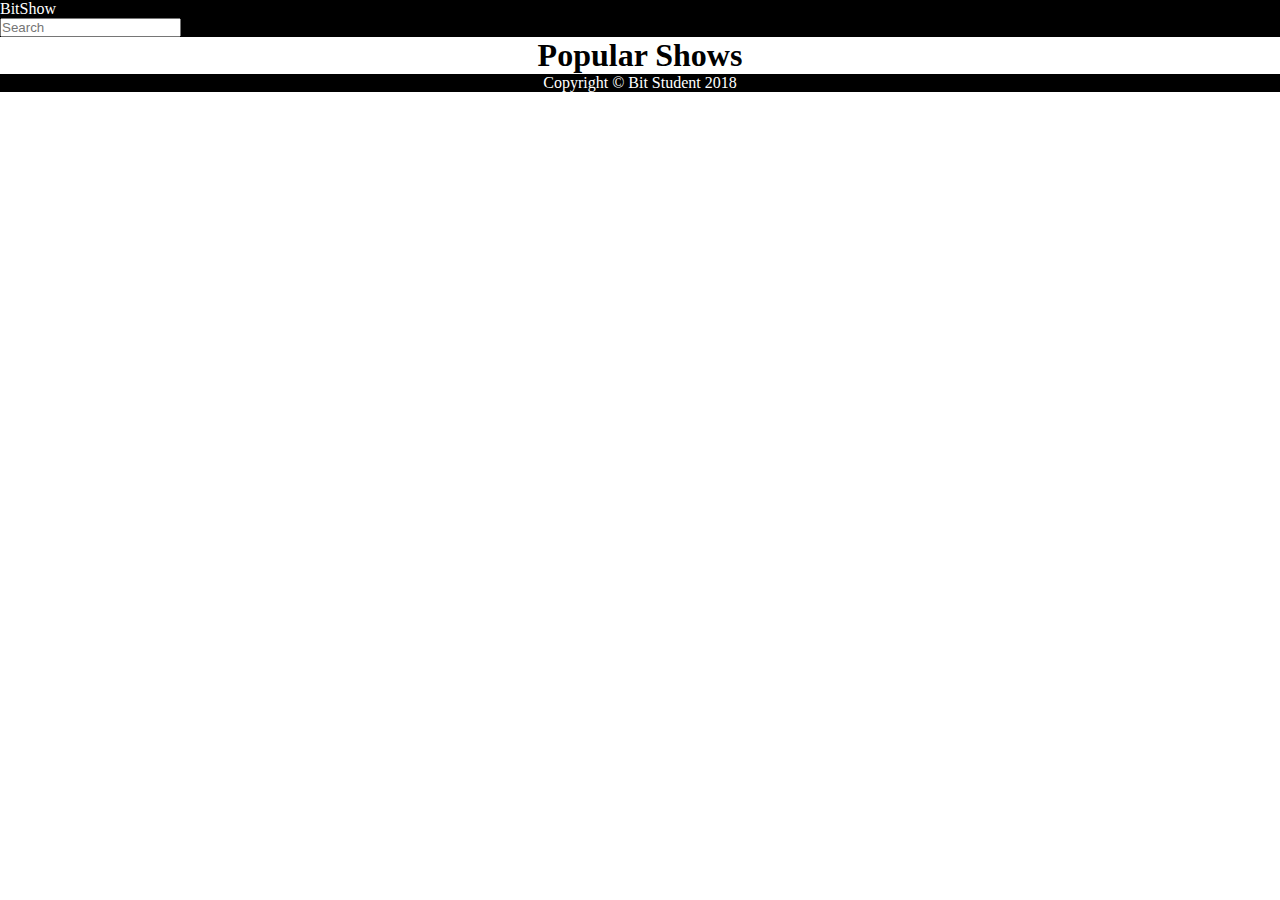
<file: index.html>
<!DOCTYPE html>
<html lang="en">

<head>
    <meta charset="UTF-8">
    <meta name="viewport" content="width=device-width, initial-scale=1.0">
    <meta http-equiv="X-UA-Compatible" content="ie=edge">
    <title>Bit Show</title>
    <link rel="stylesheet" href="https://stackpath.bootstrapcdn.com/bootstrap/4.1.3/css/bootstrap.min.css" integrity="sha384-MCw98/SFnGE8fJT3GXwEOngsV7Zt27NXFoaoApmYm81iuXoPkFOJwJ8ERdknLPMO"
        crossorigin="anonymous">
    <link rel="stylesheet" href="./css/homePage.css">
</head>

<body>

    <header>
        <nav class="navbar justify-content-between container">
            <a class="navbar-brand">BitShow</a>
            <form class="form-inline">
                <input class="form-control mr-sm-2" type="search" placeholder="Search" aria-label="Search">
            </form>
        </nav>
    </header>

    <div class="container search-dropdown">
        <ul class="list-group">
        </ul>
    </div>

    <main>
        <h1>Popular Shows</h1>

        <div class="container">
            <div class="row">
            </div>
        </div>
    </main>

    <footer>
        <p> Copyright &#169; Bit Student 2018 </p>
    </footer>




    <script src="https://code.jquery.com/jquery-3.3.1.min.js"></script>
    <script src="https://cdnjs.cloudflare.com/ajax/libs/popper.js/1.14.3/umd/popper.min.js" integrity="sha384-ZMP7rVo3mIykV+2+9J3UJ46jBk0WLaUAdn689aCwoqbBJiSnjAK/l8WvCWPIPm49"
        crossorigin="anonymous"></script>
    <script src="https://stackpath.bootstrapcdn.com/bootstrap/4.1.3/js/bootstrap.min.js" integrity="sha384-ChfqqxuZUCnJSK3+MXmPNIyE6ZbWh2IMqE241rYiqJxyMiZ6OW/JmZQ5stwEULTy"
        crossorigin="anonymous"></script>
    <script type="module">
        import { homePageInit } from "./js/app.js";

        $(homePageInit);

    </script>
</body>

</html>
</file>
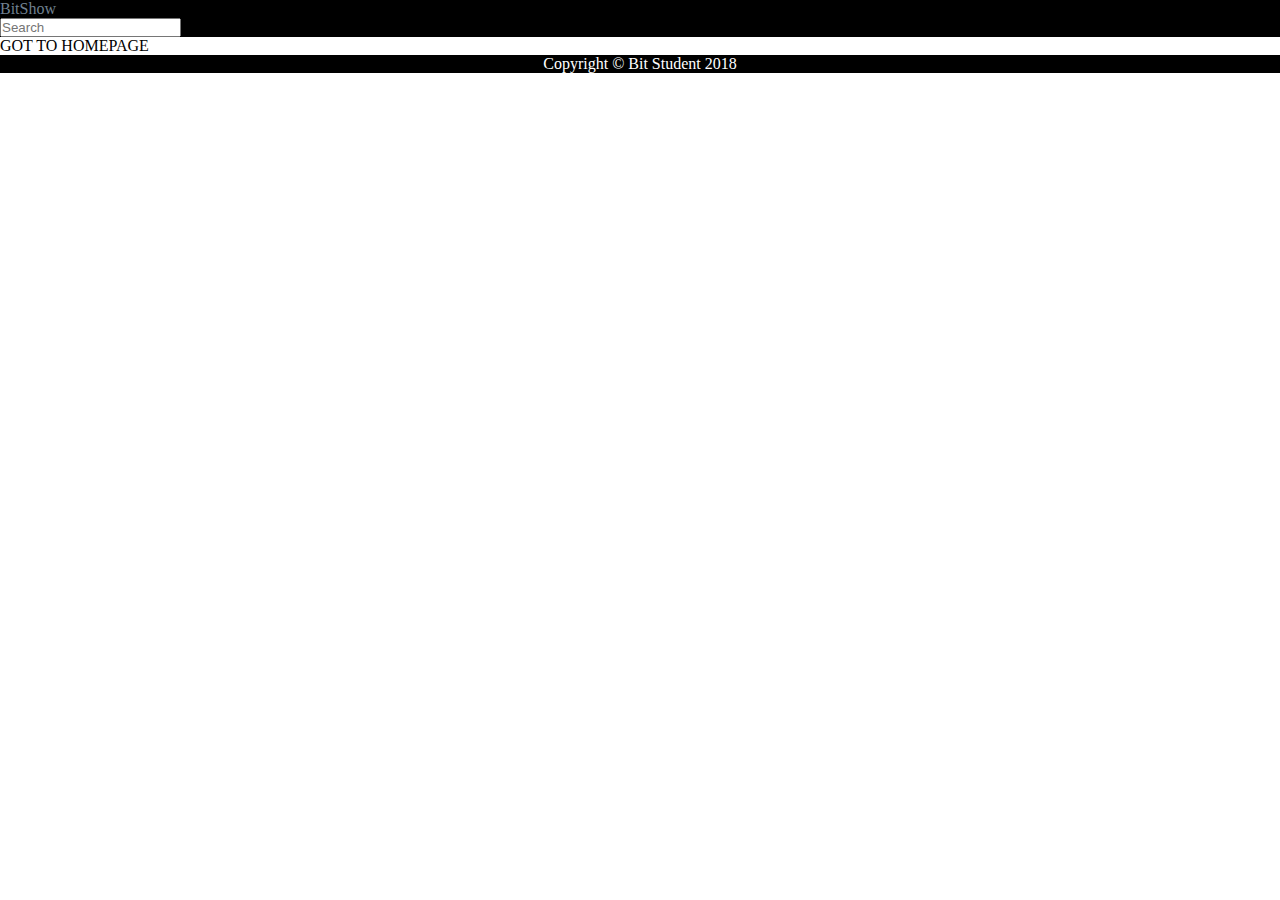
<file: getMoreInfo.html>
<!DOCTYPE html>
<html lang="en">

<head>
    <meta charset="UTF-8">
    <meta name="viewport" content="width=device-width, initial-scale=1.0">
    <meta http-equiv="X-UA-Compatible" content="ie=edge">
    <title>Get More Info</title>
    <link rel="stylesheet" href="https://stackpath.bootstrapcdn.com/bootstrap/4.1.3/css/bootstrap.min.css" integrity="sha384-MCw98/SFnGE8fJT3GXwEOngsV7Zt27NXFoaoApmYm81iuXoPkFOJwJ8ERdknLPMO"
        crossorigin="anonymous">
    <link rel="stylesheet" href="./css/info.css">
</head>

<body>
    <header>
        <nav class="navbar justify-content-between container">
            <a class="navbar-brand">BitShow</a>
            <form class="form-inline">
                <input class="form-control mr-sm-2" type="search" placeholder="Search" aria-label="Search">
            </form>
        </nav>
    </header>
    <main>
        <a class="container" href="./index.html">Got to homepage</a>
    </main>
    <footer>
        <p> Copyright &#169; Bit Student 2018 </p>
    </footer>


    <script src="https://code.jquery.com/jquery-3.3.1.min.js"></script>
    <script src="https://cdnjs.cloudflare.com/ajax/libs/popper.js/1.14.3/umd/popper.min.js" integrity="sha384-ZMP7rVo3mIykV+2+9J3UJ46jBk0WLaUAdn689aCwoqbBJiSnjAK/l8WvCWPIPm49"
        crossorigin="anonymous"></script>
    <script src="https://stackpath.bootstrapcdn.com/bootstrap/4.1.3/js/bootstrap.min.js" integrity="sha384-ChfqqxuZUCnJSK3+MXmPNIyE6ZbWh2IMqE241rYiqJxyMiZ6OW/JmZQ5stwEULTy"
        crossorigin="anonymous"></script>
    <script type="module">
        import { moreInfoInit } from "./js/app.js";

        $(moreInfoInit);

    </script>
</body>

</html>
</file>
<file: css/homePage.css>
header {
  color: white;
  background-color: black; }

footer {
  background-color: black;
  color: white;
  text-align: center; }

p {
  margin: 0; }

ul {
  width: 200px;
  position: absolute;
  right: 25px;
  top: -10px;
  z-index: 1; }

.search-dropdown {
  position: relative; }

* {
  margin: 0;
  padding: 0;
  box-sizing: border-box; }

h1 {
  text-align: center; }

.row {
  display: flex;
  justify-content: space-around;
  align-content: space-around; }

.card {
  width: 18rem;
  margin: 20px 0; }

/*# sourceMappingURL=homePage.css.map */
</file>
<file: css/info.css>
header {
  color: white;
  background-color: black; }

footer {
  background-color: black;
  color: white;
  text-align: center; }

p {
  margin: 0; }

a:link {
  display: block;
  color: black;
  text-transform: uppercase;
  text-decoration: unset; }

a:visited {
  color: black; }

a:hover {
  color: slategray; }

a:active {
  color: slategray; }

* {
  margin: 0;
  padding: 0;
  box-sizing: border-box; }

.container {
  display: flex;
  flex-direction: column; }

img {
  flex-grow: 1; }

/*# sourceMappingURL=info.css.map */
</file>
